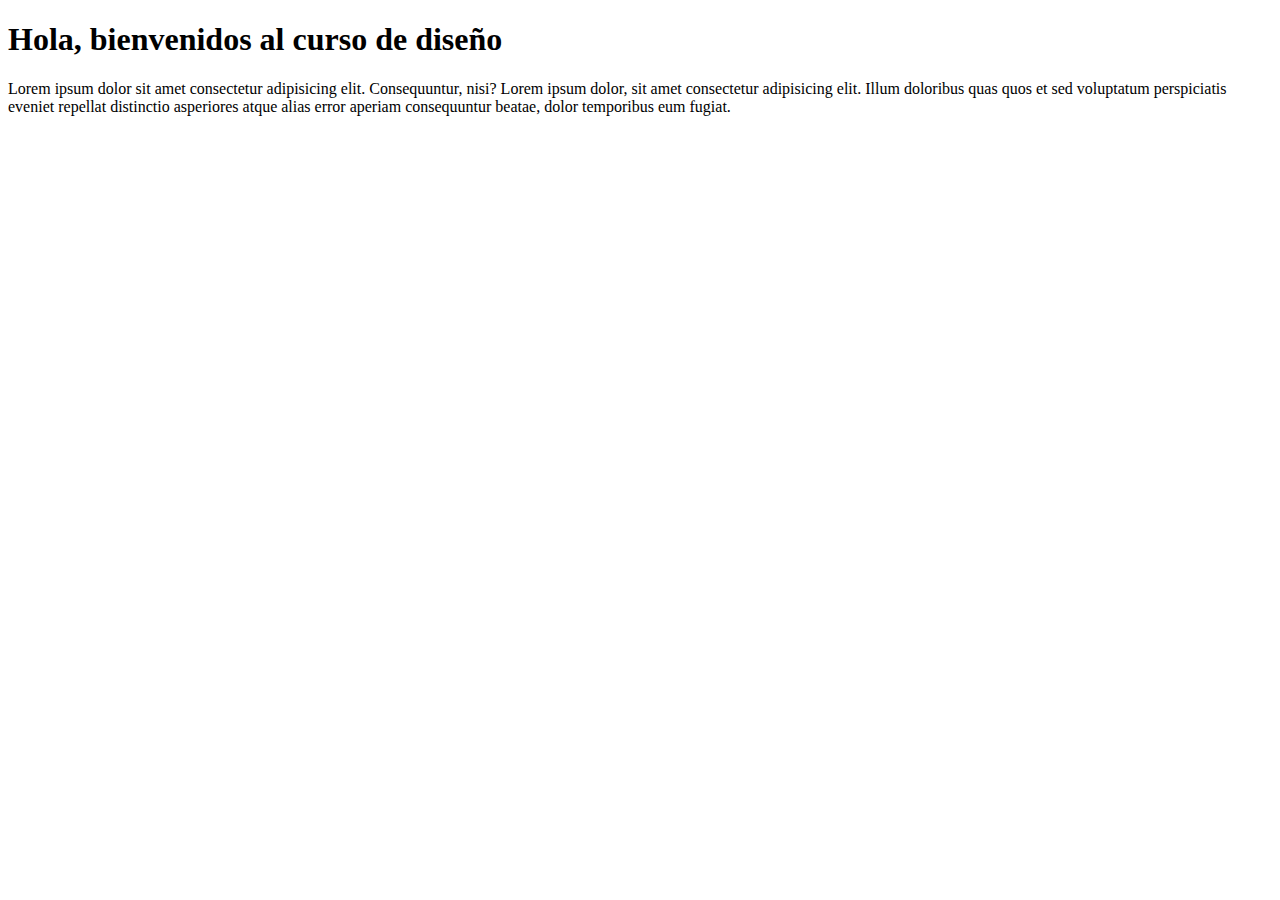
<file: index.html>
<!DOCTYPE html>
<html lang="en">
<head>
    <meta charset="UTF-8">
    <meta name="viewport" content="width=device-width, initial-scale=1.0">
    <title>Document</title>
</head>
<body>
    <h1>Hola, bienvenidos al curso de diseño</h1>
    <p>Lorem ipsum dolor sit amet consectetur adipisicing elit. Consequuntur, nisi?
        Lorem ipsum dolor, sit amet consectetur adipisicing elit. Illum doloribus quas quos et sed voluptatum perspiciatis eveniet repellat distinctio asperiores atque alias error aperiam consequuntur beatae, dolor temporibus eum fugiat.
    </p>
</body>
</html>
</file>
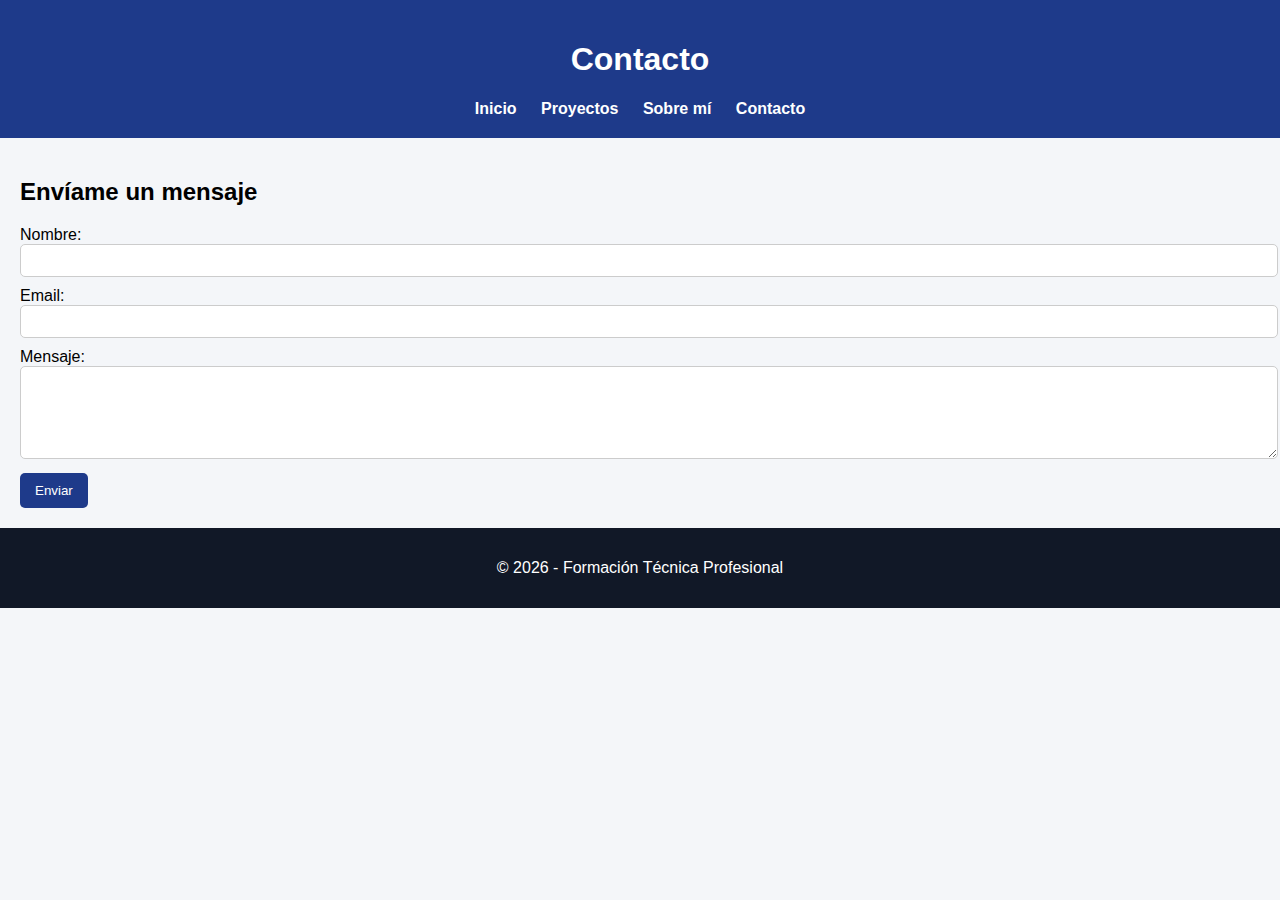
<file: contacto.html>
<!DOCTYPE html>
<html lang="es">
<head>
    <meta charset="UTF-8">
    <meta name="viewport" content="width=device-width, initial-scale=1.0">
    <title>Contacto</title>
    <link rel="stylesheet" href="css/estilos.css">
</head>
<body>

<header>
    <h1>Contacto</h1>
    <nav>
        <a href="index.html">Inicio</a>
        <a href="proyectos.html">Proyectos</a>
        <a href="sobre-mi.html">Sobre mí</a>
        <a href="contacto.html">Contacto</a>
    </nav>
</header>

<section class="contacto">
    <h2>Envíame un mensaje</h2>

    <form>
        <label>Nombre:</label>
        <input type="text" required>

        <label>Email:</label>
        <input type="email" required>

        <label>Mensaje:</label>
        <textarea rows="5" required></textarea>

        <button type="submit">Enviar</button>
    </form>
</section>

<footer>
    <p>© 2026 - Formación Técnica Profesional</p>
</footer>

</body>
</html>
</file>
<file: css/estilos.css>
/* RESET BÁSICO */
body {
    margin: 0;
    font-family: Arial, sans-serif;
    background-color: #f4f6f9;
}

/* HEADER */
header {
    background-color: #1e3a8a;
    color: white;
    padding: 20px;
    text-align: center;
}

/* MENÚ */
nav a {
    color: white;
    text-decoration: none;
    margin: 10px;
    font-weight: bold;
}

nav a:hover {
    text-decoration: underline;
}

/* HERO */
.hero {
    text-align: center;
    padding: 40px 20px;
}

/* BOTONES */
.boton {
    display: inline-block;
    background-color: #1e3a8a;
    color: white;
    padding: 10px 20px;
    border-radius: 5px;
    text-decoration: none;
    margin-top: 10px;
}

.boton:hover {
    background-color: #2563eb;
}

/* PROYECTOS */
.contenedor-proyectos {
    padding: 20px;
}

.proyecto {
    background-color: white;
    padding: 20px;
    margin-bottom: 20px;
    border-radius: 10px;
    box-shadow: 0 5px 10px rgba(0,0,0,0.1);
    transition: transform 0.3s;
}

.proyecto:hover {
    transform: scale(1.03);
}

.proyecto img {
    width: 100%;
    border-radius: 8px;
}

/* SOBRE MI */
.sobre-mi {
    display: flex;
    gap: 20px;
    padding: 20px;
}

.sobre-mi img {
    width: 200px;
    border-radius: 10px;
}

/* CONTACTO */
.contacto {
    padding: 20px;
}

form input, form textarea {
    width: 100%;
    padding: 8px;
    margin-bottom: 10px;
    border-radius: 5px;
    border: 1px solid #ccc;
}

button {
    background-color: #1e3a8a;
    color: white;
    padding: 10px 15px;
    border: none;
    border-radius: 5px;
    cursor: pointer;
}

button:hover {
    background-color: #2563eb;
}

/* FOOTER */
footer {
    background-color: #111827;
    color: white;
    text-align: center;
    padding: 15px;
}

/* RESPONSIVE */
@media (max-width: 768px) {
    nav a {
        display: block;
        margin: 5px 0;
    }

    .sobre-mi {
        flex-direction: column;
        align-items: center;
        text-align: center;
    }
}
</file>
